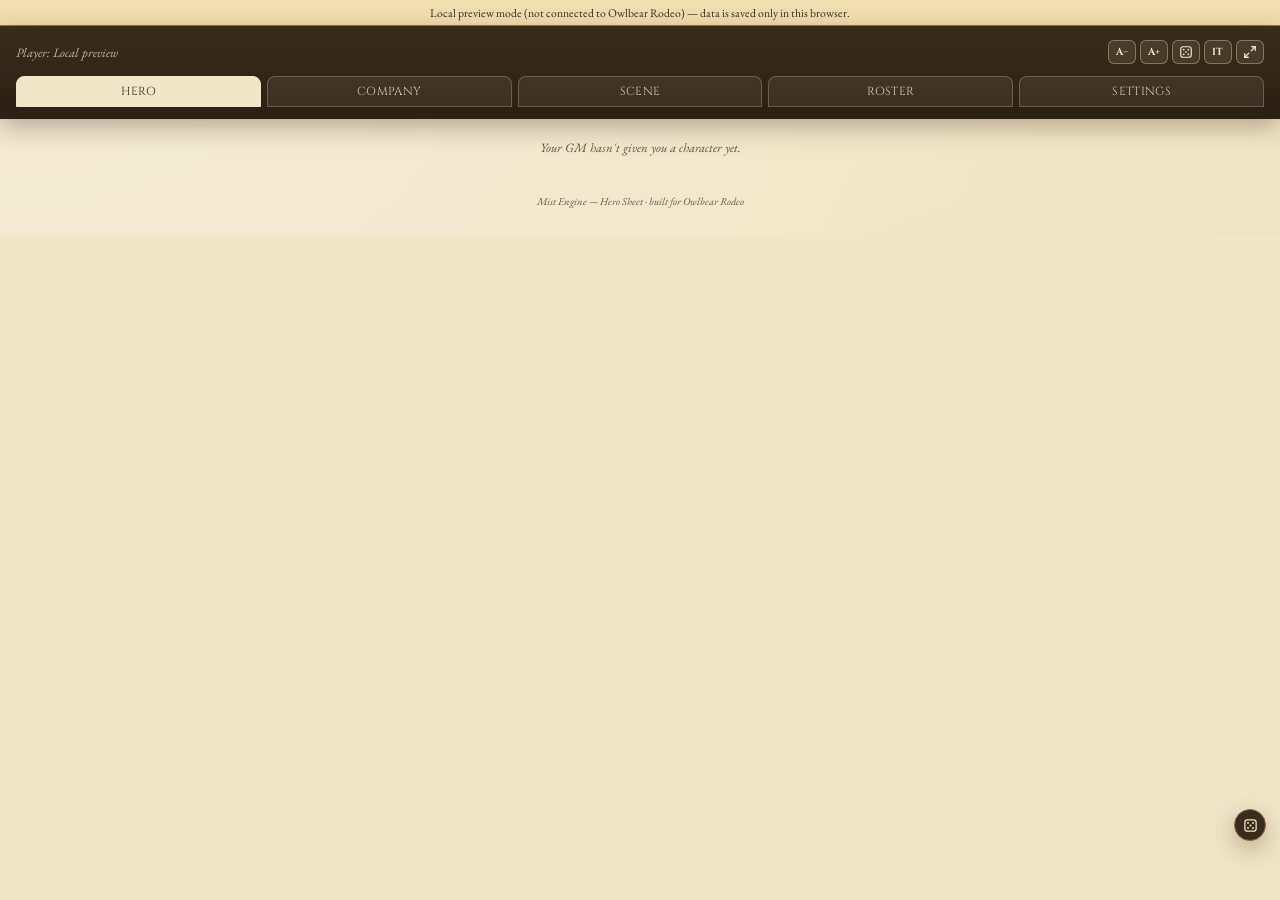
<file: index.html>
<!DOCTYPE html>
<html lang="en">
<head>
<meta charset="UTF-8" />
<meta name="viewport" content="width=device-width, initial-scale=1.0" />
<title>Mist Engine — Hero Sheet</title>
<link rel="preconnect" href="https://fonts.googleapis.com" />
<link rel="preconnect" href="https://fonts.gstatic.com" crossorigin />
<link href="https://fonts.googleapis.com/css2?family=Cinzel:wght@500;700&family=EB+Garamond:ital,wght@0,400;0,600;1,400&display=swap" rel="stylesheet" />
<link rel="stylesheet" href="style.css" />
</head>
<body>
  <div id="app">
    <div id="loading">Loading…</div>
  </div>
  <script type="module" src="app.js"></script>
</body>
</html>
</file>
<file: style.css>
:root {
  --parchment: #f2e6c9;
  --parchment-2: #e9d8ab;
  --parchment-3: #ddc888;
  --ink: #3a2c1c;
  --ink-soft: #6b5636;
  --border: #8a6a3f;
  --border-soft: #b89b66;
  --amber: #a8721f;
  --amber-soft: #f2ddb0;
  --teal: #2f7a72;
  --teal-soft: #cfe8e4;
  --violet: #634483;
  --violet-soft: #e4d7ef;
  --rose: #a13f5c;
  --rose-soft: #f0d6df;
  --sage: #55704a;
  --sage-soft: #dbe6cf;
  --accent: var(--amber);
  --accent-soft: var(--amber-soft);
  --weakness: #8f3a34;
  --weakness-soft: #f0d6d0;
  --danger: #8f3a34;
  --shadow: 0 2px 6px rgba(58, 44, 28, 0.25);
  --shadow-lg: 0 8px 24px rgba(58, 44, 28, 0.35);
  font-size: 15px;
}

* { box-sizing: border-box; }

/* The two corner gradients are a subtle decorative vignette meant to frame the visible window,
   not something tied to how tall the sheet's content is. Painted with `background-attachment:
   fixed` on body alone (not also on html) so it's pinned to the viewport: previously both html
   and body separately painted the same gradient sized to their own (different, content-height-
   dependent) box, so once the sheet grew taller than one screenful, the "bottom right" shading
   landed wherever the shorter box happened to end — partway down the page, right around
   Backpack/Notes on a character with a few Themes/tags/items — with a visible seam where it
   handed off to the taller box's separately-computed copy of the same gradient below it. Fixed
   attachment means there's only one gradient, it always sits in the actual visible corners, and
   it never leaves a seam no matter how long the sheet gets. */
html {
  margin: 0;
  padding: 0;
  background: var(--parchment);
}
body {
  margin: 0;
  padding: 0;
  min-height: 100%;
  background:
    radial-gradient(ellipse at top left, rgba(255,255,255,0.25), transparent 60%),
    radial-gradient(ellipse at bottom right, rgba(0,0,0,0.06), transparent 60%),
    var(--parchment);
  background-attachment: fixed;
  color: var(--ink);
  font-family: "EB Garamond", Georgia, serif;
}

#app { min-height: 100%; padding-bottom: 24px; }

#loading {
  padding: 40px;
  text-align: center;
  color: var(--ink-soft);
  font-style: italic;
}

h1, h2, h3, h4, .display {
  font-family: "Cinzel", Georgia, serif;
  color: var(--ink);
  letter-spacing: 0.02em;
  margin: 0;
}

button {
  font-family: inherit;
  cursor: pointer;
}

input, textarea, select {
  font-family: "EB Garamond", Georgia, serif;
  color: var(--ink);
  background: rgba(255,255,255,0.35);
  border: 1px solid var(--border-soft);
  border-radius: 6px;
  padding: 5px 8px;
  font-size: 1em;
}
input:focus, textarea:focus, select:focus {
  outline: 2px solid var(--accent);
  outline-offset: 1px;
}

/* A GM-locked character sheet (see sheetLocked in app.js) disables specific inputs/buttons rather
   than the whole sheet at once, so this needs to be a generic base rule rather than something
   scoped to one section. */
input:disabled, textarea:disabled, select:disabled { opacity: 0.55; cursor: not-allowed; }
button:disabled { cursor: not-allowed; }

textarea { resize: vertical; width: 100%; line-height: 1.4; }

/* ---------- Top bar ---------- */

.topbar {
  background: linear-gradient(180deg, var(--ink) 0%, #2a2013 100%);
  color: var(--parchment);
  padding: 14px 16px 12px;
  box-shadow: var(--shadow-lg);
  position: sticky;
  top: 0;
  z-index: 20;
}

.topbar .hero-name-row {
  display: flex;
  align-items: center;
  gap: 8px;
}

.player-meta-inline {
  flex: 1;
  min-width: 0;
  overflow: hidden;
  text-overflow: ellipsis;
  white-space: nowrap;
  font-size: 0.85em;
  color: rgba(242,230,201,0.75);
  font-style: italic;
}

/* Character name field now lives inside the sheet content itself (a character sheet is no
   longer a single app-wide concept — My Sheet/Roster can show different characters). The
   Background toggle sits to its left, on the same row; the dashed divider that used to sit
   directly under the name input now sits at the bottom of the whole header block (see
   .sheet-header below), so an opened Background box appears above the divider, not below it. */
.sheet-header { padding-bottom: 10px; border-bottom: 1px dashed var(--border-soft); }
/* Never wraps — the Total Power cluster must stay on the same visual line as the name at every
   width, including the compact 440px popover. The name input shrinks (down to its min-width
   below) to make room instead of the cluster dropping to a second line. */
.sheet-header-row { display: flex; align-items: center; gap: 8px; flex-wrap: nowrap; }
.sheet-header-row .background-toggle { flex-shrink: 0; }
.sheet-header-row .character-name-input { min-width: 60px; }

/* Total Power chip + modifier + reset + Background, grouped as one unit and pushed to the far
   right of the header row (margin-left: auto) so the name stays anchored left instead of the
   controls just trailing right after it with empty space beyond them. Never shrinks or wraps —
   see .sheet-header-row above — the name input gives way instead. */
.header-power-cluster {
  display: flex;
  align-items: center;
  gap: 8px;
  margin-left: auto;
  flex-shrink: 0;
  flex-wrap: nowrap;
}

/* Total Power ("Potere Totale") cluster: a live-summed chip, a narrow manual +/- modifier, and a
   reset button, sitting between the name and the Background toggle — always on the name's own
   line (see .sheet-header-row above), even at the compact 440px popover width. */
.total-power-chip {
  display: flex;
  align-items: baseline;
  gap: 4px;
  flex-shrink: 0;
  background: var(--parchment-3);
  border: 1px solid var(--border-soft);
  border-radius: 14px;
  padding: 4px 10px;
}
.total-power-label {
  font-family: "Cinzel", Georgia, serif;
  font-size: 0.68em;
  letter-spacing: 0.05em;
  text-transform: uppercase;
  color: var(--ink-soft);
}
.total-power-value {
  font-family: "Cinzel", Georgia, serif;
  font-weight: 700;
  font-size: 1.05em;
  color: var(--accent);
  min-width: 1.1em;
  text-align: right;
}
.power-modifier-input {
  flex-shrink: 0;
  width: 3ch;
  text-align: center;
  border: 1px solid var(--border-soft);
  border-radius: 8px;
  background: var(--parchment-3);
  padding: 4px 2px;
  font-size: 0.9em;
  color: var(--ink);
  /* Hide the native up/down spin buttons — at this width they crowded out the digit itself
     (a "-1" became invisible behind the spinner arrows). Typing, and the keyboard up/down
     arrows, still work without them. */
  -moz-appearance: textfield;
  appearance: textfield;
}
.power-modifier-input::-webkit-outer-spin-button,
.power-modifier-input::-webkit-inner-spin-button {
  -webkit-appearance: none;
  margin: 0;
}
.power-reset-btn { flex-shrink: 0; }
.character-name-input {
  font-family: "Cinzel", Georgia, serif;
  font-size: 1.35em;
  font-weight: 700;
  background: transparent;
  border: none;
  color: var(--ink);
  padding: 2px 2px;
  width: 100%;
  min-width: 0;
}
.character-name-input::placeholder { color: var(--ink-soft); }
.character-name-input:focus { outline: none; }

.topbar-controls {
  display: flex;
  align-items: center;
  gap: 4px;
  flex-shrink: 0;
}
/* All five topbar controls (font-, font+, roll-log toggle, language, expand) share this one
   class so they render as identically-sized boxes regardless of whether their content is an
   icon or a short text label ("A-"/"A+"/"IT") — a fixed box-sizing:border-box footprint sized
   to what the icon-only buttons (expand, dice toggle) need, with the text buttons centered
   inside the same box rather than growing to fit their label. */
.icon-btn {
  flex-shrink: 0;
  box-sizing: border-box;
  width: 28px;
  height: 24px;
  background: rgba(242,230,201,0.1);
  border: 1px solid rgba(242,230,201,0.35);
  color: var(--parchment);
  border-radius: 6px;
  padding: 0;
  display: flex;
  align-items: center;
  justify-content: center;
  font-family: "Cinzel", Georgia, serif;
  font-weight: 700;
  font-size: 0.68em;
  letter-spacing: 0.02em;
  line-height: 1;
}
.icon-btn:hover { background: rgba(242,230,201,0.22); }

.role-badge {
  display: inline-block;
  font-family: "Cinzel", Georgia, serif;
  font-size: 0.65em;
  letter-spacing: 0.08em;
  text-transform: uppercase;
  background: var(--accent);
  color: #2a2013;
  padding: 2px 7px;
  border-radius: 10px;
  margin-left: 6px;
  vertical-align: middle;
}

.tabs {
  display: flex;
  gap: 6px;
  margin-top: 12px;
}
.tab-btn {
  flex: 1;
  background: rgba(242,230,201,0.08);
  border: 1px solid rgba(242,230,201,0.25);
  color: rgba(242,230,201,0.85);
  border-radius: 8px 8px 0 0;
  padding: 7px 4px;
  font-family: "Cinzel", Georgia, serif;
  font-size: 0.78em;
  letter-spacing: 0.03em;
  text-transform: uppercase;
}
.tab-btn.active {
  background: var(--parchment);
  color: var(--ink);
  border-color: var(--parchment);
}

/* ---------- Sections ---------- */

.section {
  margin: 16px 14px;
  scroll-margin-top: 150px;
}

.theme-card { scroll-margin-top: 150px; }

.section-title {
  font-size: 1.02em;
  border-bottom: 2px solid var(--border);
  padding-bottom: 4px;
  margin-bottom: 10px;
  display: flex;
  align-items: center;
  justify-content: space-between;
}

.section-title .add-btn {
  font-size: 0.7em;
}

.hint {
  font-size: 0.8em;
  color: var(--ink-soft);
  font-style: italic;
  margin: -4px 0 8px;
}

.btn {
  background: var(--parchment-3);
  border: 1px solid var(--border);
  color: var(--ink);
  border-radius: 6px;
  padding: 5px 10px;
  font-size: 0.85em;
  box-shadow: var(--shadow);
  transition: transform 0.08s ease, background 0.15s ease;
}
.btn:hover { background: var(--accent-soft); }
.btn:active { transform: translateY(1px); }
.btn.small { padding: 2px 7px; font-size: 0.75em; }
.btn.danger { background: var(--weakness-soft); border-color: var(--weakness); color: var(--weakness); }
.btn.ghost { background: transparent; box-shadow: none; }
.btn.icon-only { display: flex; align-items: center; justify-content: center; padding: 4px 7px; }

/* ---------- Theme Cards ---------- */

.themes-grid {
  display: grid;
  grid-template-columns: repeat(auto-fit, minmax(230px, 1fr));
  gap: 16px;
}

.theme-card {
  perspective: 1600px;
}

/* Only the face currently showing determines the card's height; the other face is taken out
   of flow (position: absolute) so it can't inflate an otherwise-compact card. Stacking BOTH
   faces in the same grid cell (an earlier attempt at this fix) solved the old fixed-430px
   clipping problem but sized the card to whichever face was TALLER at all times — so
   collapsing "Show more" back down no longer shrank the card, it just left empty space where
   the taller (usually the back, with 3 tracks + Special Upgrades) face's height was still being
   reserved. Swapping which face is in-flow based on `.flipped` fixes that: the front's own
   Show-more/Show-less state now directly controls the card's height when viewing the front, and
   the back's own (fixed, track-driven) height takes over when flipped — never the max of both. */
.theme-card-inner {
  position: relative;
  width: 100%;
  transition: transform 0.6s cubic-bezier(.4,.2,.2,1);
  transform-style: preserve-3d;
}
.theme-card.flipped .theme-card-inner {
  transform: rotateY(180deg);
}

.theme-face {
  backface-visibility: hidden;
  border-radius: 14px;
  border: 2px solid var(--border);
  box-shadow: var(--shadow-lg);
  overflow: hidden;
  background: linear-gradient(160deg, var(--parchment) 0%, var(--parchment-2) 100%);
}

/* Everything below the banner keeps the card's inner padding; the banner itself spans edge to
   edge, so it needs to sit outside that padding. */
.theme-face-body { padding: 12px 14px; }

.theme-face.front { position: relative; }
.theme-face.back {
  position: absolute;
  inset: 0;
  overflow-y: auto;
  transform: rotateY(180deg);
  pointer-events: none;
}
.theme-card.flipped .theme-face.front {
  position: absolute;
  inset: 0;
  overflow-y: auto;
  pointer-events: none;
}
.theme-card.flipped .theme-face.back {
  position: relative;
  overflow-y: visible;
  pointer-events: auto;
}

/* Each Theme's front/back is tinted with a flat, muted version of its category color (the
   same --*-soft tokens used elsewhere) — solid color, no gradient/fade. */
.theme-face.color-amber { border-color: var(--amber); background: var(--amber-soft); }
.theme-face.color-teal { border-color: var(--teal); background: var(--teal-soft); }
.theme-face.color-violet { border-color: var(--violet); background: var(--violet-soft); }
.theme-face.color-rose { border-color: var(--rose); background: var(--rose-soft); }
.theme-face.color-sage { border-color: var(--sage); background: var(--sage-soft); }

/* Full-width banner across the top of the card — solid category color (so the color alone
   communicates the category; the picker itself lives on the back now, see .theme-back-footer).
   Left side is the player-editable Theme Type field (was hidden behind "Show more" before, now
   always visible); right side holds the front's add-Power/add-Weakness/flip actions, or on the
   back just flip. */
.theme-banner {
  display: flex;
  align-items: center;
  justify-content: space-between;
  gap: 6px;
  padding: 6px 8px 6px 12px;
  color: #fff;
}
.theme-banner.color-amber { background: var(--amber); }
.theme-banner.color-teal { background: var(--teal); }
.theme-banner.color-violet { background: var(--violet); }
.theme-banner.color-rose { background: var(--rose); }
.theme-banner.color-sage { background: var(--sage); }
.theme-banner.no-category { background: var(--ink-soft); }

.theme-banner .banner-type-input {
  flex: 1;
  min-width: 0;
  border: none;
  background: transparent;
  color: #fff;
  font-family: "Cinzel", Georgia, serif;
  font-size: 0.72em;
  letter-spacing: 0.05em;
  text-transform: uppercase;
  padding: 3px 4px;
  border-radius: 4px;
}
.theme-banner .banner-type-input::placeholder {
  color: rgba(255,255,255,0.75);
  text-transform: none;
  letter-spacing: normal;
  font-family: "EB Garamond", Georgia, serif;
}
.theme-banner .banner-type-input:hover,
.theme-banner .banner-type-input:focus { background: rgba(255,255,255,0.18); outline: none; }
.theme-banner .banner-type-text {
  flex: 1;
  min-width: 0;
  font-family: "Cinzel", Georgia, serif;
  font-size: 0.72em;
  letter-spacing: 0.05em;
  text-transform: uppercase;
  padding: 3px 4px;
  opacity: 0.95;
  white-space: nowrap;
  overflow: hidden;
  text-overflow: ellipsis;
}
.theme-banner .banner-actions { display: flex; align-items: center; gap: 3px; flex-shrink: 0; }
.theme-banner .icon-btn-round,
.theme-banner .flip-btn { background: rgba(255,255,255,0.22); color: #fff; }
.theme-banner .icon-btn-round:hover,
.theme-banner .flip-btn:hover { background: rgba(255,255,255,0.38); }
.theme-banner .icon-btn-round:disabled { opacity: 0.4; }
.theme-banner .icon-btn-round:disabled:hover { background: rgba(255,255,255,0.22); }

.theme-card-topline {
  display: flex;
  justify-content: space-between;
  align-items: center;
  gap: 6px;
  margin-bottom: 6px;
}

.theme-card-actions {
  display: flex;
  align-items: center;
  gap: 4px;
  flex-shrink: 0;
}

.color-picker {
  display: flex;
  gap: 5px;
}
.color-swatch {
  width: 18px;
  height: 18px;
  border-radius: 50%;
  border: 2px solid rgba(58,44,28,0.25);
  padding: 0;
  transition: transform 0.1s ease;
}
.color-swatch:hover { transform: scale(1.15); }
.color-swatch.selected { border-color: var(--ink); box-shadow: 0 0 0 2px rgba(255,255,255,0.6) inset; }
.color-swatch.color-amber { background: var(--amber); }
.color-swatch.color-teal { background: var(--teal); }
.color-swatch.color-violet { background: var(--violet); }
.color-swatch.color-rose { background: var(--rose); }
.color-swatch.color-sage { background: var(--sage); }

/* Theme category picker (front of card) — a dropdown fed by the GM's campaign settings,
   so a Theme's other categories aren't shown until the player opens it. */
.category-picker {
  display: flex;
  flex-wrap: wrap;
  gap: 5px;
  min-width: 0;
}
.category-select {
  font-family: "Cinzel", Georgia, serif;
  font-size: 0.68em;
  letter-spacing: 0.04em;
  text-transform: uppercase;
  padding: 4px 10px;
  border-radius: 12px;
  border: 2px solid transparent;
  color: #fff;
  cursor: pointer;
  max-width: 100%;
}
.category-select:hover { border-color: rgba(58,44,28,0.35); }
.category-select:focus { outline: 2px solid var(--ink); outline-offset: 1px; }
.category-select option {
  color: var(--ink);
  background: var(--parchment);
  font-family: "EB Garamond", Georgia, serif;
  text-transform: none;
  letter-spacing: normal;
}
.category-select.color-amber { background-color: var(--amber); }
.category-select.color-teal { background-color: var(--teal); }
.category-select.color-violet { background-color: var(--violet); }
.category-select.color-rose { background-color: var(--rose); }
.category-select.color-sage { background-color: var(--sage); }
.category-select.no-category { background-color: var(--parchment-3); color: var(--ink); border-color: var(--border-soft); }
.category-empty-hint { font-size: 0.78em; color: var(--ink-soft); font-style: italic; }

/* Settings tab (GM only) — a plain top-to-bottom list, one row per campaign Theme category.
   Deliberately its own class rather than the Backpack's .list-rows: that one lays its children
   out in CSS multi-column masonry (right for a grid of short items), which — once the window was
   wide enough to fit more than one 230px column — was slicing straight through each row's flex
   children instead of just stacking rows, scattering the remove button away from its own row. */
.category-rows {
  display: flex;
  flex-direction: column;
  gap: 10px;
}
.category-row {
  display: flex;
  align-items: center;
  gap: 10px;
  max-width: 420px;
  background: rgba(255,255,255,0.35);
  border: 1px solid var(--border-soft);
  border-radius: 8px;
  padding: 7px 8px;
}
.category-label-input {
  flex: 1;
  min-width: 0;
  border: none;
  background: transparent;
  padding: 2px 0;
}

/* Fallback styling when a Theme has no (or a deleted) category */
.theme-face.no-category { border-color: var(--border); }
.valore-chip.no-category { background: var(--border-soft); color: var(--ink); }
.dot.filled.no-category { background: var(--ink-soft); border-color: var(--ink-soft); }

.valore-chip {
  font-family: "Cinzel", Georgia, serif;
  font-size: 0.62em;
  letter-spacing: 0.06em;
  text-transform: uppercase;
  padding: 3px 9px;
  border-radius: 12px;
  color: #fff;
}
.valore-chip.color-amber { background: var(--amber); }
.valore-chip.color-teal { background: var(--teal); }
.valore-chip.color-violet { background: var(--violet); }
.valore-chip.color-rose { background: var(--rose); }
.valore-chip.color-sage { background: var(--sage); }

.flip-btn {
  border: none;
  background: rgba(58,44,28,0.08);
  border-radius: 50%;
  width: 26px;
  height: 26px;
  flex-shrink: 0;
  display: flex;
  align-items: center;
  justify-content: center;
  color: var(--ink-soft);
}
.flip-btn:hover { background: rgba(58,44,28,0.18); }

/* Same round-icon-button treatment as .flip-btn, used for the "add Power tag" / "add Weakness
   tag" buttons on a Theme's front top row. */
.icon-btn-round {
  border: none;
  background: rgba(58,44,28,0.08);
  border-radius: 50%;
  width: 26px;
  height: 26px;
  flex-shrink: 0;
  display: flex;
  align-items: center;
  justify-content: center;
  color: var(--ink-soft);
}
.icon-btn-round:hover { background: rgba(58,44,28,0.18); }
.icon-btn-round:disabled { opacity: 0.35; cursor: not-allowed; }
.icon-btn-round:disabled:hover { background: rgba(58,44,28,0.08); }

/* Theme back: the delete button lives here now (bottom-right), not on the front. */
.theme-back-footer {
  display: flex;
  align-items: center;
  justify-content: space-between;
  gap: 8px;
  margin-top: 10px;
}

/* Theme title: the rules treat a Theme's name as a Power tag itself (invokable/burnable), so
   it's styled and behaves like one — same pill + claw icon + burn toggle as a regular Power
   tag. The text field inside still needs to wrap onto a second line instead of clipping when
   it's longer than the card, via the standard CSS-grid "replicated value" auto-grow trick. */
.theme-title-pill {
  display: flex;
  align-items: center;
  gap: 6px;
  background: var(--parchment-3);
  border: 1px solid var(--border-soft);
  border-radius: 14px;
  padding: 6px 10px;
  margin-bottom: 8px;
}
/* Burned reads as: the flame icon stays fully visible (it's what signals "burned" in the first
   place — fading or crossing it out would fight that), only the title text itself is struck
   through and faded. Same split now used for a burned Power/Weakness tag and a burned Backpack
   item, so all three read the same way. */
.theme-title-pill.burned { background: #d8cdb4; }
.theme-title-pill.burned .theme-title-input { text-decoration: line-through; opacity: 0.55; }
.theme-title-pill .flame {
  flex-shrink: 0;
  align-self: center;
  border: none;
  background: transparent;
  padding: 2px;
  line-height: 1;
  border-radius: 50%;
  color: var(--ink-soft);
}
.theme-title-pill .flame:hover { background: rgba(58,44,28,0.14); }

.theme-title-wrap {
  flex: 1;
  min-width: 0;
  display: grid;
  font-family: "Cinzel", Georgia, serif;
  font-weight: 700;
  font-size: 1.1em;
}
.theme-title-wrap::after {
  content: attr(data-replicated-value) " ";
  grid-area: 1 / 1 / 2 / 2;
  white-space: pre-wrap;
  word-break: break-word;
  visibility: hidden;
}
.theme-title-wrap > .theme-title-input {
  grid-area: 1 / 1 / 2 / 2;
  font: inherit;
  width: 100%;
  border: none;
  background: transparent;
  padding: 0;
  resize: none;
  overflow: hidden;
  white-space: pre-wrap;
  word-break: break-word;
  color: inherit;
}

/* "Show more" toggle on a Theme's front — Type + Quest hide behind this by default, so only
   the title-as-power-tag and the Power/Weakness tags take up space at a glance. */
.theme-more-toggle {
  display: block;
  width: 100%;
  text-align: center;
  font-family: "Cinzel", Georgia, serif;
  font-size: 0.68em;
  letter-spacing: 0.05em;
  text-transform: uppercase;
  color: var(--ink-soft);
  background: rgba(58,44,28,0.06);
  border: none;
  border-radius: 6px;
  padding: 4px;
  margin-top: 6px;
}
.theme-more-toggle:hover { background: rgba(58,44,28,0.14); }
.theme-more-body { margin-top: 8px; }

.theme-type-input {
  width: 100%;
  border: none;
  background: transparent;
  font-size: 0.85em;
  color: var(--ink-soft);
  margin-bottom: 8px;
  padding: 0;
}

.field-label {
  font-family: "Cinzel", Georgia, serif;
  font-size: 0.68em;
  letter-spacing: 0.05em;
  text-transform: uppercase;
  color: var(--ink-soft);
  margin: 8px 0 3px;
  display: block;
}

.mission-text {
  width: 100%;
  min-height: 46px;
  font-size: 0.88em;
}

.tag-list {
  display: flex;
  flex-wrap: wrap;
  gap: 6px;
  margin-bottom: 4px;
}

.tag-pill {
  display: inline-flex;
  align-items: center;
  gap: 5px;
  max-width: 100%;
  background: var(--parchment-3);
  border: 1px solid var(--border-soft);
  border-radius: 20px;
  padding: 3px 4px 3px 10px;
  font-size: 0.82em;
  cursor: pointer;
  user-select: none;
  transition: all 0.15s ease;
}
.tag-pill:hover { background: var(--accent-soft); border-color: var(--accent); }
.tag-pill.weakness { background: var(--weakness-soft); border-color: var(--weakness); }
/* Same split as a burned Theme title (and a burned Backpack item below): the flame icon stays
   fully visible — it's the "burned" signal itself — and only the tag's own text is struck
   through and faded, instead of the whole pill (icon included) going faded and crossed out. */
.tag-pill.burned { background: #d8cdb4; }
.tag-pill.burned .tag-text-input { text-decoration: line-through; opacity: 0.55; }
.tag-pill.burned .tag-text-readonly { text-decoration: line-through; opacity: 0.55; }
/* Same CSS-grid "replicated value" auto-grow-and-wrap trick as .theme-title-wrap: a plain
   <input> with a growing "size" attribute never wraps, so a long tag name just kept stretching
   the pill wider until it overflowed off the edge of the card and got clipped. flex:1/min-width:0
   lets this shrink within the pill's row instead of forcing the pill wider; the hidden ::after
   (sized off the same text) drives the grid row's height to match the wrapped line count. */
.tag-text-wrap {
  flex: 1;
  min-width: 4ch;
  display: grid;
  font-size: 1em;
}
.tag-text-wrap::after {
  content: attr(data-replicated-value) " ";
  grid-area: 1 / 1 / 2 / 2;
  white-space: pre-wrap;
  word-break: break-word;
  visibility: hidden;
}
.tag-text-wrap > .tag-text-input {
  grid-area: 1 / 1 / 2 / 2;
  font: inherit;
  width: 100%;
  border: none;
  background: transparent;
  padding: 0;
  resize: none;
  overflow: hidden;
  white-space: pre-wrap;
  word-break: break-word;
  color: inherit;
}
.tag-pill .flame {
  font-size: 0.95em;
  border: none;
  background: transparent;
  padding: 0 2px;
  line-height: 1;
  border-radius: 50%;
}
.tag-pill .flame:hover { background: rgba(58,44,28,0.12); }
.tag-remove {
  border: none;
  background: transparent;
  color: var(--ink-soft);
  font-size: 0.9em;
  padding: 0 4px;
  line-height: 1;
}
.tag-remove:hover { color: var(--weakness); }

.tag-section-header {
  display: flex;
  align-items: center;
  justify-content: space-between;
  gap: 8px;
  margin: 8px 0 3px;
}
.tag-section-header .field-label { margin: 0; }
.tag-add-inline {
  flex-shrink: 0;
  border: none;
  background: rgba(58,44,28,0.08);
  border-radius: 50%;
  width: 20px;
  height: 20px;
  font-size: 0.85em;
  line-height: 1;
  color: var(--ink-soft);
}
.tag-add-inline:hover { background: rgba(58,44,28,0.18); color: var(--ink); }

/* tracks */
.track-block {
  margin-bottom: 10px;
  padding: 8px 10px;
  background: rgba(255,255,255,0.35);
  border-radius: 8px;
  border: 1px solid rgba(138,106,63,0.25);
}
.track-title-row {
  display: flex;
  justify-content: space-between;
  align-items: center;
}
.track-name { font-family: "Cinzel", Georgia, serif; font-size: 0.82em; flex-shrink: 0; color: var(--ink-soft); }
.track-effect { font-size: 0.72em; color: var(--ink-soft); font-style: italic; margin-bottom: 5px; }

.track-order-label {
  font-family: "Cinzel", Georgia, serif;
  font-size: 0.82em;
  color: var(--ink-soft);
  flex-shrink: 0;
  width: 1.3em;
}

.dots {
  display: flex;
  gap: 8px;
}
.dot {
  width: 22px;
  height: 22px;
  border-radius: 50%;
  border: 2px solid var(--border);
  background: transparent;
  padding: 0;
  transition: all 0.15s ease;
}
.dot.filled.color-amber { background: var(--amber); border-color: var(--amber); }
.dot.filled.color-teal { background: var(--teal); border-color: var(--teal); }
.dot.filled.color-violet { background: var(--violet); border-color: var(--violet); }
.dot.filled.color-rose { background: var(--rose); border-color: var(--rose); }
.dot.filled.color-sage { background: var(--sage); border-color: var(--sage); }
.dot:hover { transform: scale(1.12); }

.special-text {
  width: 100%;
  min-height: 60px;
  font-size: 0.85em;
}

.add-theme-card {
  height: 90px;
  border: 2px dashed var(--border-soft);
  border-radius: 14px;
  display: flex;
  align-items: center;
  justify-content: center;
  color: var(--ink-soft);
  font-family: "Cinzel", Georgia, serif;
  background: transparent;
  width: 100%;
}
.add-theme-card:hover { border-color: var(--accent); color: var(--ink); background: rgba(255,255,255,0.25); }

/* ---------- Backpack / statuses / notes ---------- */

/* Same column width/gap as .themes-grid, so Backpack items line up with the Theme cards above
   them and fill up to 4 per row. CSS multi-column instead of CSS grid: a plain grid gives every
   item in a row the same row height (the tallest item in that row), so a shorter neighbor next
   to a taller one leaves visible empty space beneath it before the next row starts. Columns
   pack each item directly under the one above it in the same column instead — true masonry,
   no gaps — at the cost of reading order going down each column before across (acceptable for
   a short, freely-orderable item list like this). */
.list-rows {
  column-width: 230px;
  column-gap: 16px;
}
.list-row {
  display: flex;
  align-items: center;
  gap: 8px;
  background: rgba(255,255,255,0.35);
  border: 1px solid var(--border-soft);
  border-radius: 8px;
  padding: 6px 8px;
  break-inside: avoid;
  margin-bottom: 16px;
}
/* Backpack items share the exact same auto-grow-and-wrap .tag-text-wrap/.tag-text-input trick as
   Theme tags (see the comment above .tag-text-wrap) — both for the wrapping behavior and because
   a plain <input>'s text-decoration doesn't reliably render in every browser, which is exactly
   why a burned item's strikethrough below wasn't showing up before. */
.list-row .tag-text-wrap { min-width: 0; }
/* A burned item (spent for +3 Potere instead of ticked for +1, mirroring a Power tag) reads the
   same as a burned tag pill elsewhere: struck through, faded, same muted parchment tint. Applied
   directly to the textarea itself (not just the row) so it actually renders. */
.list-row.burned { background: #d8cdb4; }
.list-row.burned .tag-text-input { text-decoration: line-through; opacity: 0.55; }
.list-row .flame {
  font-size: 0.95em;
  border: none;
  background: transparent;
  padding: 0 2px;
  line-height: 1;
  border-radius: 50%;
  flex-shrink: 0;
}
.list-row .flame:hover { background: rgba(58,44,28,0.12); }
.check-toggle {
  width: 20px;
  height: 20px;
  border-radius: 5px;
  border: 2px solid var(--border);
  background: transparent;
  flex-shrink: 0;
}
.check-toggle.checked { background: var(--sage); border-color: var(--sage); }

/* Small square tick control for the Total Power tally — same visual language as .check-toggle
   (Backpack's "used" box) but sized to sit inline inside a tag pill/chip/status row alongside a
   flame button, so it's noticeably smaller. Ticking means "count this toward Total Power for the
   upcoming roll" — purely a scratch/local marker, never persisted. */
.tick-toggle {
  width: 15px;
  height: 15px;
  border-radius: 4px;
  border: 2px solid var(--border);
  background: transparent;
  flex-shrink: 0;
  padding: 0;
  cursor: pointer;
}
.tick-toggle.checked { background: var(--sage); border-color: var(--sage); }
.tick-toggle:hover { border-color: var(--accent); }

/* Status polarity ("+"/"−"): does this Status help or hurt the roll when active? Two flat color
   states rather than the category palette, since polarity is independent of the Status's color. */
.status-polarity-toggle {
  flex-shrink: 0;
  width: 18px;
  height: 18px;
  border-radius: 50%;
  border: none;
  line-height: 1;
  font-weight: 700;
  font-size: 0.85em;
  display: flex;
  align-items: center;
  justify-content: center;
  cursor: pointer;
}
.status-polarity-toggle.positive { background: var(--sage-soft); color: var(--sage); }
.status-polarity-toggle.negative { background: var(--weakness-soft); color: var(--weakness); }
.status-polarity-toggle:hover { filter: brightness(0.92); }

/* ---------- Active Tags (Tags + Statuses) ---------- */

.title-buttons { display: flex; gap: 6px; flex-shrink: 0; }

/* Same column width as .themes-grid — Tags and Statuses share one masonry layout, up to 4
   columns wide. CSS multi-column rather than CSS grid: a Status card (6 boxes) is noticeably
   taller than a plain Tag chip, and a uniform-row-height grid left visible empty space under
   every shorter chip sharing a row with a taller status. Columns stack each item directly under
   the one above it instead, so there's never a gap — see the longer note on .list-rows above. */
.active-tags-list {
  column-width: 230px;
  column-gap: 16px;
}

.active-tag-chip {
  display: flex;
  align-items: center;
  gap: 6px;
  border: 1px solid var(--border-soft);
  border-radius: 20px;
  padding: 5px 6px 5px 14px;
  break-inside: avoid;
  margin-bottom: 16px;
}
.active-tag-chip input {
  flex: 1;
  border: none;
  background: transparent;
  padding: 2px 0;
  font-size: 0.95em;
}
/* Read-only stand-in for the chip/card's text <input> — used wherever a viewer can tick a Story
   Tag/Status but not edit it (see renderSceneTab's non-GM branch, and the roll-log glance list). */
.story-tag-text {
  flex: 1;
  padding: 2px 0;
  font-size: 0.95em;
}
.active-tag-chip.color-amber { background: var(--amber-soft); border-color: var(--amber); }
.active-tag-chip.color-teal { background: var(--teal-soft); border-color: var(--teal); }
.active-tag-chip.color-violet { background: var(--violet-soft); border-color: var(--violet); }
.active-tag-chip.color-rose { background: var(--rose-soft); border-color: var(--rose); }
.active-tag-chip.color-sage { background: var(--sage-soft); border-color: var(--sage); }

.status-card {
  border: 1px solid var(--border-soft);
  border-radius: 12px;
  padding: 8px 10px;
  break-inside: avoid;
  margin-bottom: 16px;
}
.status-card.color-amber { background: var(--amber-soft); border-color: var(--amber); }
.status-card.color-teal { background: var(--teal-soft); border-color: var(--teal); }
.status-card.color-violet { background: var(--violet-soft); border-color: var(--violet); }
.status-card.color-rose { background: var(--rose-soft); border-color: var(--rose); }
.status-card.color-sage { background: var(--sage-soft); border-color: var(--sage); }

.status-top-row { display: flex; align-items: center; gap: 6px; margin-bottom: 6px; }
.status-name-input {
  flex: 1;
  border: none;
  background: transparent;
  padding: 2px 0;
  font-weight: 600;
  font-size: 0.95em;
}

.chip-trash {
  flex-shrink: 0;
  border: none;
  background: transparent;
  color: var(--weakness);
  width: 24px;
  height: 24px;
  border-radius: 50%;
  display: flex;
  align-items: center;
  justify-content: center;
}
.chip-trash:hover { background: rgba(143,58,52,0.14); }

.status-boxes { display: flex; gap: 5px; flex-wrap: wrap; }
.status-box {
  width: 26px;
  height: 26px;
  border-radius: 5px;
  border: 2px solid var(--border);
  background: rgba(255,255,255,0.55);
  color: var(--ink-soft);
  font-family: "Cinzel", Georgia, serif;
  font-size: 0.78em;
  padding: 0;
}
.status-box.on { color: #fff; }
.status-card.color-amber .status-box { border-color: var(--amber); color: var(--amber); }
.status-card.color-amber .status-box.on { background: var(--amber); color: #fff; }
.status-card.color-teal .status-box { border-color: var(--teal); color: var(--teal); }
.status-card.color-teal .status-box.on { background: var(--teal); color: #fff; }
.status-card.color-violet .status-box { border-color: var(--violet); color: var(--violet); }
.status-card.color-violet .status-box.on { background: var(--violet); color: #fff; }
.status-card.color-rose .status-box { border-color: var(--rose); color: var(--rose); }
.status-card.color-rose .status-box.on { background: var(--rose); color: #fff; }
.status-card.color-sage .status-box { border-color: var(--sage); color: var(--sage); }
.status-card.color-sage .status-box.on { background: var(--sage); color: #fff; }
/* A Story Status's severity level is scene state the GM sets, not something a player ticks/spends
   — see renderSceneTab's box-tick gating — so a non-GM viewer gets the same boxes with clicks
   disabled instead of a whole separate read-out, keeping the two views visually identical. */
.status-box.readonly { cursor: default; opacity: 0.85; }

.notes-text { width: 100%; min-height: 70px; }

/* ---------- Background (collapsible character story) ---------- */
/* Toggle button itself now lives in .sheet-header-row (styled via .icon-btn-round); only the
   opened text box has its own rule left here. */
.background-text { width: 100%; min-height: 70px; font-size: 0.88em; margin-top: 6px; }

/* ---------- Empty states ---------- */

.party-empty { font-size: 0.85em; color: var(--ink-soft); font-style: italic; padding: 20px; text-align: center; }

/* ---------- My Sheet: multi-character picker ---------- */

.sheet-picker { display: flex; flex-wrap: wrap; gap: 6px; }

/* Shown to a player whose active character the GM has locked from the Roster tab (see
   .roster-lock-btn). The sheet below it stays interactive for gameplay (ticking tags/statuses,
   burning, track/status boxes, Roll) — only structural edits (add/remove, category, renaming,
   everything but Background/Notes) get an actual `disabled` attribute (see sheetLocked in app.js
   and the generic input/textarea/select/button :disabled rule near the top of this file). */
.locked-banner {
  display: flex;
  align-items: center;
  gap: 8px;
  background: color-mix(in srgb, var(--danger) 10%, var(--parchment));
  border: 1px solid var(--danger);
  color: var(--danger);
  border-radius: 10px;
  padding: 8px 12px;
  font-size: 0.85em;
  font-weight: 700;
  margin-bottom: 12px;
}
.locked-banner svg { flex-shrink: 0; }

/* ---------- Company tab (shared Company Theme) ---------- */

.company-card {
  background: linear-gradient(160deg, var(--parchment) 0%, var(--parchment-2) 100%);
  border: 2px solid var(--violet);
  border-radius: 14px;
  padding: 12px 14px;
  box-shadow: var(--shadow-lg);
}

.gm-full-line { font-size: 0.85em; color: var(--ink); margin: 2px 0 10px; font-style: italic; }

.tag-text-readonly { font-size: 1em; padding: 0 2px; word-break: break-word; }

/* ---------- Roster tab (GM only) ---------- */

.roster-item {
  margin-bottom: 10px;
  border: 1px solid var(--border-soft);
  border-radius: 10px;
  overflow: hidden;
}

.roster-row {
  display: flex;
  align-items: center;
  gap: 8px;
  background: rgba(255,255,255,0.35);
  padding: 8px 10px;
  flex-wrap: wrap;
}

.roster-name-input {
  flex: 1;
  min-width: 90px;
  font-family: "Cinzel", Georgia, serif;
  font-weight: 700;
}

.access-select {
  font-size: 0.82em;
  max-width: 140px;
}

.roster-lock-btn.active { background: color-mix(in srgb, var(--danger) 18%, transparent); color: var(--danger); }
.roster-lock-btn.active:hover { background: color-mix(in srgb, var(--danger) 28%, transparent); }

.roster-editor {
  border-top: 2px dashed var(--border-soft);
  background: rgba(255,255,255,0.2);
  padding-top: 4px;
}

footer.credits {
  text-align: center;
  font-size: 0.7em;
  color: var(--ink-soft);
  padding: 18px 14px 4px;
  font-style: italic;
}

/* ---------- In-app confirm dialog (not the browser's native confirm()) ---------- */

.confirm-overlay {
  position: fixed;
  inset: 0;
  background: rgba(42, 32, 19, 0.55);
  display: flex;
  align-items: center;
  justify-content: center;
  z-index: 100;
  padding: 16px;
}
.confirm-box {
  background: linear-gradient(160deg, var(--parchment) 0%, var(--parchment-2) 100%);
  border: 2px solid var(--border);
  border-radius: 12px;
  box-shadow: var(--shadow-lg);
  padding: 18px 20px;
  max-width: 320px;
  width: 100%;
}
.confirm-message {
  font-size: 0.95em;
  margin-bottom: 14px;
}
.confirm-actions {
  display: flex;
  justify-content: flex-end;
  gap: 8px;
}

.standalone-banner {
  background: var(--accent-soft);
  border-bottom: 1px solid var(--accent);
  color: var(--ink);
  font-size: 0.78em;
  text-align: center;
  padding: 5px 8px;
}

.dice-roll-btn { flex-shrink: 0; }

/* ---------- Roll log corner panel ---------- */
/* This page, loaded a third way (?view=rolllog inside a real-OBR background popover — see
   background.html — or embedded directly as a fixed overlay in standalone/local-preview mode),
   shows nothing but this widget: no parchment page background, no padding, so only the dice pill
   or the small panel itself floats over the game table / the sheet underneath. */
/* The dedicated ?view=rolllog page (loaded inside the real-OBR background popover — see
   background.html) has nothing else on it, and Owlbear sizes that popover's window itself via
   OBR.popover.setWidth/setHeight (ROLL_LOG_COLLAPSED_SIZE/ROLL_LOG_EXPANDED_SIZE in app.js) — a
   fixed box that doesn't shrink to match our actual content height. Left to plain top-to-bottom
   document flow, a short empty-state panel just sat at the TOP of that box, with the box's own
   bottom-right corner (which is what Owlbear actually anchors to the screen corner) left empty
   and transparent below it — so the visible content appeared to float above where it should be,
   then grow downward as rolls were added, exactly backwards from the intended "pinned at the
   bottom, grows upward" feel. Fixing this needs the content pinned to the bottom-right of
   whatever box height Owlbear actually gives the page, regardless of the content's own height —
   a bottom/right-aligned flexbox on the full-height body does that without needing to know or
   guess the popover's exact size up front. */
html.roll-log-view,
body.roll-log-view {
  background: transparent !important;
  height: 100%;
  min-height: 0;
  /* Owlbear gives this page's popover a real DOM rectangle sitting on top of the game table —
     everywhere inside it, including the transparent padding around the pill/panel (below), swallows
     mouse clicks by default whether or not anything is drawn there. That invisible padding
     deliberately overlaps Owlbear's own bottom-right map-toggle button (see the clearance comment
     below) so the click was landing on OUR page instead of reaching that button underneath —
     "not properly selectable" from the player's side. pointer-events:none here turns the whole
     page click-through by default; only the actual visible widget (.roll-log-widget, re-enabled
     below) opts back in, so clicks in the empty margin fall through to whatever Owlbear has
     underneath instead of being captured here. */
  pointer-events: none;
}
body.roll-log-view {
  display: flex;
  justify-content: flex-end;
  align-items: flex-end;
  /* Breathing room above (and a little in from) Owlbear's own native scene/map-toggle button,
     which sits right at the true bottom-right corner. Must match ROLL_LOG_BASE_BOTTOM_CLEARANCE /
     ROLL_LOG_RIGHT_CLEARANCE in app.js — the popover box is made exactly that much bigger than
     the visible widget so this padding has somewhere to go without pushing the widget off the box
     entirely. Flush-right (0 padding, tried first) read as "way too far right"; a uniform
     marginThreshold via the popover API (tried before that) pushed both edges in by the same
     amount and read as "a little off" — so the right gap is deliberately half the bottom one,
     tuned independently on each axis instead of moving together. This padding-bottom value is
     just the fallback for the brief instant before boot() knows better — app.js overrides it
     inline once it's read the real game-window height and added the extra screen-size-aware lift
     on top (see ROLL_LOG_EXTRA_LIFT_FRACTION in app.js), which is why it can't just live here as
     a bigger static number. */
  padding-bottom: 56px;
  padding-right: 28px;
  /* Fallback for the same instant as the padding-bottom above, and for the same reason: app.js
     overrides both together once the real screen-size-aware clearance is known. .roll-log-panel's
     max-height (below) reads this back so its own size stays correct even before boot() resolves. */
  --roll-log-bottom-clearance: 56px;
}
body.roll-log-view #app { padding-bottom: 0; min-height: 0; }

/* Re-enables real clicks on the widget itself — everything around it stayed click-through via
   the pointer-events:none above. Applies in both places .roll-log-widget renders: the real-OBR
   ?view=rolllog page (where this actually matters, for the map-toggle-button bug above) and
   standalone's .floating overlay below (harmless there either way, since nothing disables
   pointer-events on the main sheet page it sits on top of). */
.roll-log-widget {
  pointer-events: auto;
}

/* showConfirmDialog() appends its overlay straight to <body> (see app.js) — a sibling of
   .roll-log-widget, not a descendant of it. On the ?view=rolllog page that meant it inherited
   the pointer-events:none set on body above instead of the :auto re-enabled on .roll-log-widget,
   so the dialog rendered but nothing in it (Cancel/Delete included) could be clicked — this is
   what broke the roll log's Clear-history confirmation specifically, since Clear is the only
   destructive action reachable from that page. A confirm dialog is always meant to be the one
   thing you CAN interact with regardless of what page it's shown over, so it gets its own
   unconditional pointer-events:auto rather than relying on being nested inside the widget. */
.confirm-overlay {
  pointer-events: auto;
}

/* Standalone/local-preview mode has no such popover — the widget shares the page with the whole
   character sheet instead, so it needs its own fixed-position corner anchor (with a little
   breathing room) rather than the roll-log-view page's edge-to-edge flex alignment above. The
   extra "+ 5vh" lifts it clear of where a real Owlbear map-toggle button would sit, same idea and
   same 5% fraction as ROLL_LOG_EXTRA_LIFT_FRACTION in app.js — expressed directly in CSS here
   since standalone mode already has the real browser viewport height for free via vh units,
   with no OBR.viewport.getHeight() round trip needed. */
.roll-log-widget.floating {
  position: fixed;
  right: 14px;
  bottom: calc(14px + 5vh);
  z-index: 500;
}

.roll-log-pill {
  width: 32px;
  height: 32px;
  border-radius: 50%;
  border: 1px solid var(--border);
  background: var(--ink);
  color: var(--parchment);
  box-shadow: var(--shadow-lg);
  display: flex;
  align-items: center;
  justify-content: center;
}
.roll-log-pill:hover { background: #2a2013; }

.roll-log-panel {
  /* A fixed width, not width:100%+max-width — #app/.roll-log-widget are shrink-to-fit flex/block
     boxes with no definite width of their own (see body.roll-log-view's flex layout above), so a
     percentage width here was silently resolving to "auto" (content-sized) and the old max-width
     cap was never actually being reached either way. An explicit px width is the only thing that
     reliably renders at this size regardless of that chain. 322px = 280px + 15%, at the user's
     request for a wider roll-log panel. */
  width: 322px;
  /* Trusts the popover's own REAL rendered viewport (100vh, inside this page/iframe) rather than a
     JS-precomputed pixel guess — an earlier version capped this at a literal design height (later,
     a CSS custom property fed by app.js's own height estimate) on the assumption that Owlbear
     always grants the popover box exactly the height requested via OBR.popover.setHeight(). That
     assumption doesn't hold in a real room: the granted box can come back a different size than
     asked for, and whenever it did, this rule's hardcoded/estimated number stopped matching
     reality — either clipping content that should have scrolled instead, or leaving the panel
     smaller than it could actually be. 100vh has no such gap: it always reflects whatever height
     this page truly has to work with right now, so Scene Tags/History (see their own max-heights)
     can size themselves correctly against it with no dependency on the JS estimate being exact —
     that estimate still exists (rollLogExpandedSize() in app.js) but now only has to be a
     reasonable ballpark for the initial popover request, not pixel-perfect. */
  max-height: calc(100vh - var(--roll-log-bottom-clearance, 56px) - 8px);
  display: flex;
  flex-direction: column;
  background: var(--parchment);
  border: 1px solid var(--border);
  border-radius: 10px;
  box-shadow: var(--shadow-lg);
  overflow: hidden;
}
.roll-log-header {
  display: flex;
  align-items: center;
  justify-content: space-between;
  gap: 8px;
  padding: 6px 6px 6px 12px;
  background: linear-gradient(180deg, var(--ink) 0%, #2a2013 100%);
  flex-shrink: 0;
}
.roll-log-title {
  font-family: "Cinzel", Georgia, serif;
  font-size: 0.85em;
  color: var(--parchment);
  letter-spacing: 0.02em;
}
.roll-log-header-btns { display: flex; align-items: center; gap: 2px; flex-shrink: 0; }
.roll-log-header-btns .icon-btn-round {
  width: 24px;
  height: 24px;
  background: rgba(242,230,201,0.1);
  color: var(--parchment);
}
.roll-log-header-btns .icon-btn-round:hover { background: rgba(242,230,201,0.22); }

/* A soft title strip shared by every section below the main dark "Scena" header — darker than the
   plain parchment body so each section reads as its own clearly distinct zone, but nowhere near as
   heavy as that header's solid ink gradient. A fixed height (not just padding) so this reads
   identically for every section regardless of what happens to sit on its right side — Last Roll's
   History button only exists once there's older history to show, and without a fixed height that
   button's presence/absence very slightly changed this strip's height between sections. */
.roll-log-subheader {
  height: 32px;
  box-sizing: border-box;
  display: flex;
  align-items: center;
  justify-content: space-between;
  flex-shrink: 0;
  padding: 0 10px;
  background: rgba(58,44,28,0.14);
  border-bottom: 1px solid var(--border-soft);
}
.roll-log-section-title {
  font-family: "Cinzel", Georgia, serif;
  font-size: 0.75em;
  letter-spacing: 0.04em;
  text-transform: uppercase;
  color: var(--ink-soft);
}
/* Purely informational (see sceneOverflowIcon in app.js) — hidden until actually measured to
   overflow, shown via the .visible class rather than existing conditionally so this side of the
   subheader never causes a layout shift when it appears/disappears. */
.roll-log-scene-overflow-indicator { display: none; color: var(--ink-soft); }
.roll-log-scene-overflow-indicator.visible { display: flex; }

/* Read-only glance at the current Story Tags/Statuses (see the storyTags block in
   renderRollLogPanel) — "the heart of gameplay" per the user, so it gets first claim on the
   panel's space and the most generous cap of the three sections below the main header. Grows from
   nothing as tags are added, up to --roll-log-scene-max-height (an absolute px value computed
   from the real game-window height — see rollLogSceneMaxHeight's own long comment in app.js for
   why this is deliberately NOT a plain vh unit the way .roll-log-panel below is: the popover's own
   box is normally smaller than the full screen, so `50vh` here would measure "half of a box
   that's already smaller than the screen" and always undershoot what the user actually means by
   "half the screen") — past that cap .roll-log-scene-content scrolls internally instead of
   continuing to grow. The subheader (see .roll-log-subheader above) stays fixed via flex-shrink:0
   while just the content below scrolls, which is why the max-height/overflow live on
   .roll-log-scene-content rather than this outer wrapper — that keeps the "Scene Tags" title
   always visible even when its own list is scrolled. flex-shrink on this OUTER wrapper stays at
   default (1, i.e. NOT 0) so that on a real screen too short to fit everything at once, this whole
   block is the one that gives way — .roll-log-last below has flex-shrink:0 (see its own comment)
   so the one thing the user said always matters ("typically only the last roll really matters")
   never gets squeezed. */
.roll-log-scene {
  display: flex;
  flex-direction: column;
  max-height: var(--roll-log-scene-max-height, 300px);
  overflow: hidden;
  border-bottom: 1px solid var(--border-soft);
}
.roll-log-scene-content {
  overflow-y: auto;
  padding: 8px 10px;
  min-height: 0; /* lets this shrink below its content size inside the flex column above */
}
.roll-log-scene-list { display: flex; flex-direction: column; gap: 4px; }
.roll-log-scene .active-tag-chip.compact {
  padding: 3px 8px;
  margin-bottom: 0;
  font-size: 0.85em;
}

/* The one thing that's always visible regardless of how many Story Tags exist or whether History
   is open — see .roll-log-scene's own comment for why flex-shrink:0 here is the load-bearing half
   of that guarantee. */
.roll-log-last { flex-shrink: 0; display: flex; flex-direction: column; }
.roll-log-last-content { padding: 8px 10px; }
/* A highlighted chip, not just a plain row — so once History is open and a whole list of
   near-identical-looking rolls sits right next to it, this one still visually pops as THE current
   roll rather than blending into the list. */
.roll-log-last-content .roll-log-entry {
  background: var(--amber-soft);
  border-bottom: none;
  padding: 6px 8px;
  border-radius: 6px;
}
/* Holds the Clear and History buttons together on the right of the Last Roll subheader — unlike
   .roll-log-header-btns (the main dark header's own button group), no color override is needed
   here since .icon-btn-round's own default styling (var(--ink-soft), a dark hover tint) already
   suits this subheader's light background. */
.roll-log-subheader-btns { display: flex; align-items: center; gap: 2px; flex-shrink: 0; }
.roll-log-clear-btn,
.roll-log-history-btn { width: 22px; height: 22px; }
.roll-log-history-btn.active { background: var(--amber-soft); color: var(--ink); }

/* Opt-in, so unlike Scene Tags/Last Roll above it doesn't need a share of "guaranteed" space —
   a flat cap it scrolls past is enough since the user chose to open this. Oldest-first, newest
   (i.e. second-most-recent overall — the true newest is in .roll-log-last above) at the bottom. */
.roll-log-history {
  flex-shrink: 1;
  max-height: 220px;
  overflow-y: auto;
  padding: 8px 10px;
  border-top: 1px solid var(--border-soft);
  display: flex;
  flex-direction: column;
  gap: 6px;
}
.roll-log-empty {
  color: var(--ink-soft);
  font-style: italic;
  font-size: 0.85em;
  text-align: center;
  padding: 10px 4px;
}
.roll-log-entry {
  display: flex;
  flex-direction: column;
  gap: 2px;
  border-bottom: 1px solid var(--border-soft);
  padding-bottom: 6px;
}
.roll-log-entry:last-child { border-bottom: none; padding-bottom: 0; }

.roll-log-entry-top {
  display: flex;
  align-items: baseline;
  justify-content: space-between;
  gap: 8px;
}
/* Character name — bold, same display face as the rest of the sheet's headings. */
.roll-log-entry-name {
  font-family: "Cinzel", Georgia, serif;
  font-weight: 700;
  font-size: 0.85em;
  color: var(--ink);
}
.roll-log-entry-time {
  flex-shrink: 0;
  font-size: 0.7em;
  color: var(--ink-soft);
  white-space: nowrap;
}

.roll-log-entry-math { font-size: 0.85em; line-height: 1.3; }
/* The Power number: bold and plain black/ink — deliberately not accent-colored like the sheet's
   own Total Power chip, so it doesn't compete with the roll total's success/mixed/failure color
   right next to it in the same line. */
.roll-log-power-value {
  font-weight: 700;
  color: var(--ink);
}
/* The roll's total — a small solid badge colored by the 2d6+Potere result band (10+/7-9/6-).
   First tried as plain colored text in the theme's own muted sage/amber/danger tones (matching
   Status polarity and Weakness tags elsewhere), but the user found those too washed out to read
   at a glance — muted earth tones on a cream parchment background just don't have much contrast,
   especially amber-on-parchment. A solid badge with white text sidesteps that entirely: contrast
   against white doesn't depend on the page background at all, and three vivid, evenly-spaced
   hues (green/orange/red — an actual "traffic light") are far easier to tell apart at a glance
   than three muted ones ever were. Deliberately its own colors, not --sage/--amber/--danger —
   this needed genuinely more saturated, higher-contrast versions than the rest of the sheet uses,
   and reusing those shared variables would have meant either changing them everywhere else too or
   not solving the actual complaint. */
.roll-log-total {
  font-family: "Cinzel", Georgia, serif;
  font-weight: 700;
  font-size: 0.92em;
  color: #fff;
  display: inline-block;
  line-height: 1.3;
  padding: 1px 8px;
  border-radius: 10px;
}
.roll-log-total-success { background: #2e7d32; }
.roll-log-total-mixed { background: #c1650a; }
.roll-log-total-failure { background: #b3261e; }
</file>
